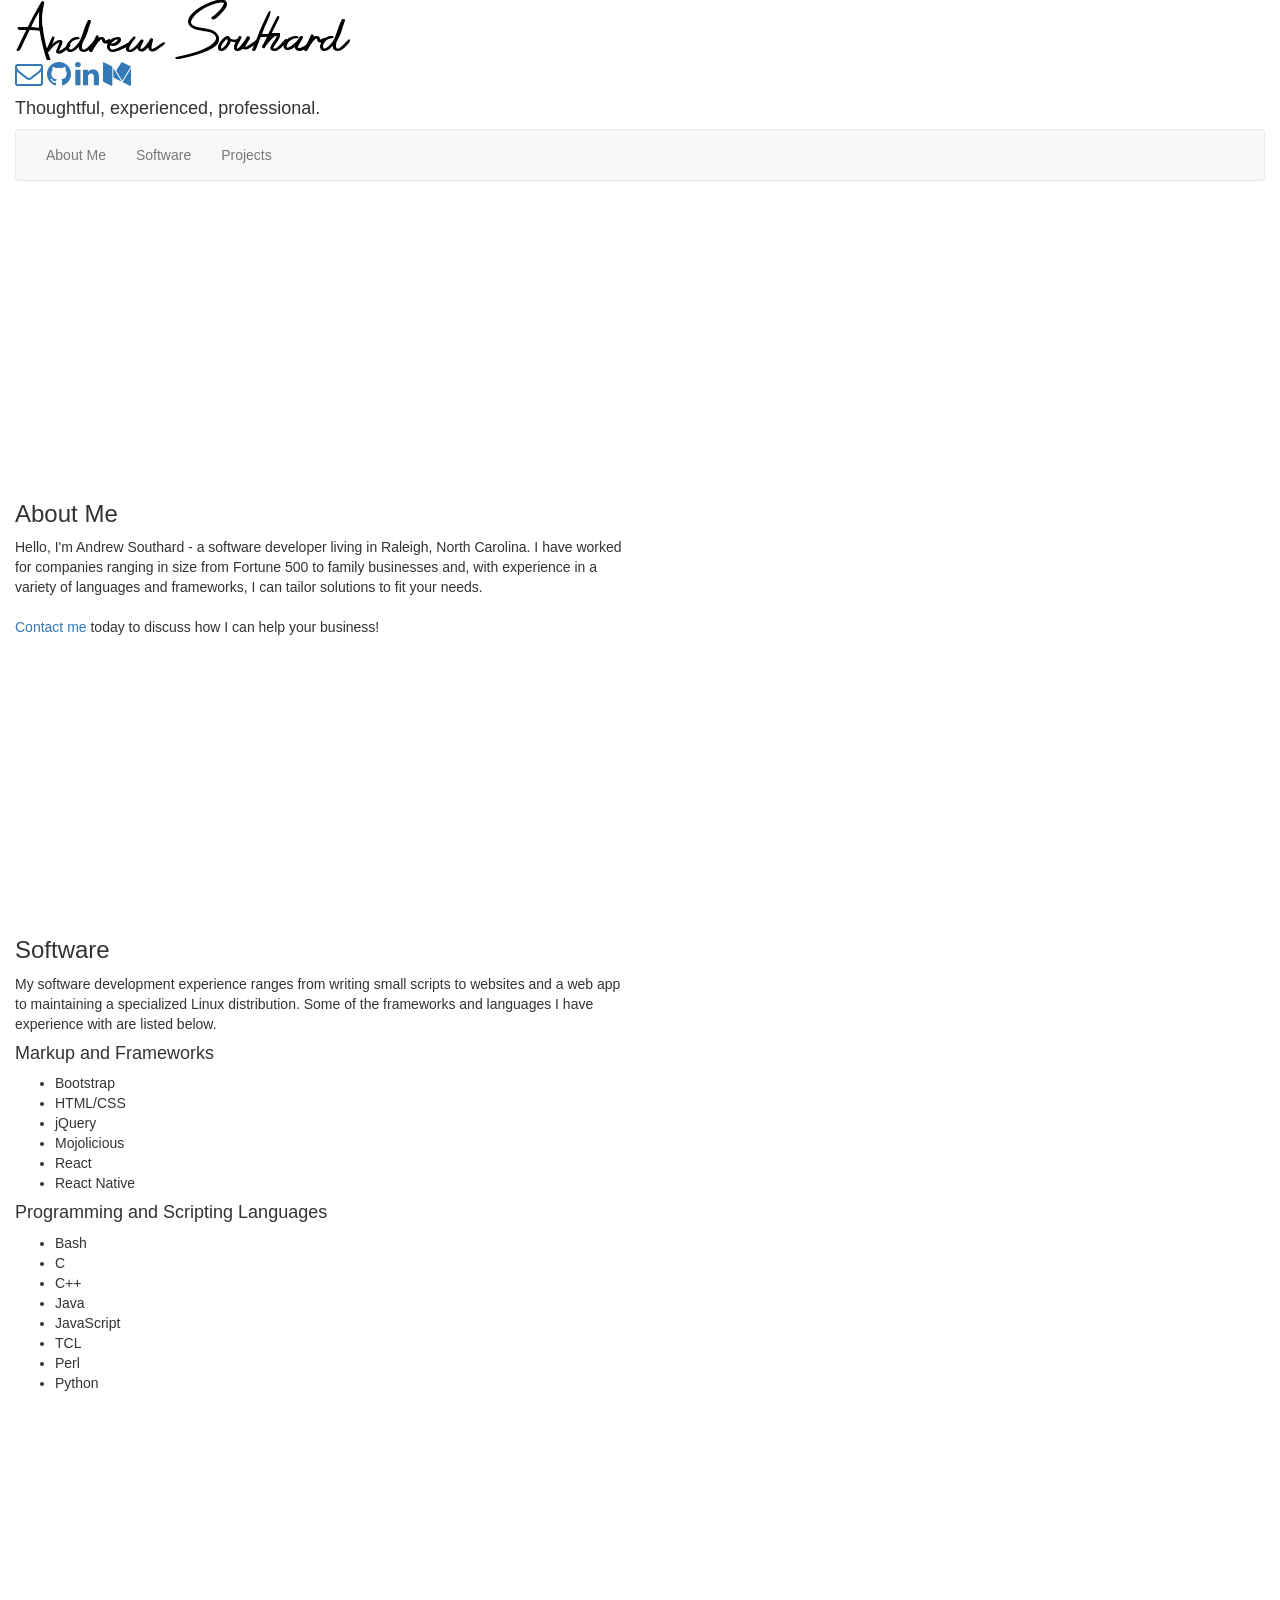
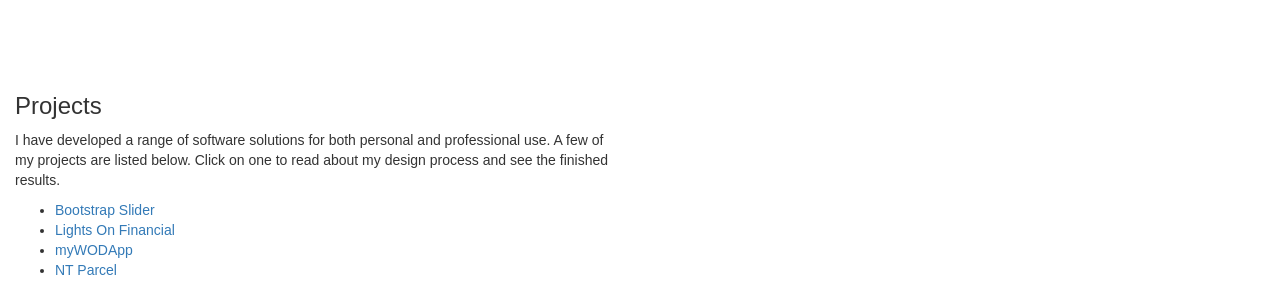
<file: old-index.html>
<!DOCTYPE html>
<html lang="en">
<head>
<title>Andrew Southard | Software Developer</title>
<meta charset="utf-8">
<meta http-equiv="X-UA-Compatible" content="IE=edge">
<meta name="description" content="Andrew Southard is a Software Developer located in Raleigh, North Carolina who specializes in thoughtful, well-communicated solutions.">
<meta name="viewport" content="width=device-width, initial-scale=1">
<link href="https://fonts.googleapis.com/css?family=Montserrat" rel="stylesheet">
<link rel="stylesheet" href="https://maxcdn.bootstrapcdn.com/bootstrap/3.3.6/css/bootstrap.min.css" integrity="sha384-1q8mTJOASx8j1Au+a5WDVnPi2lkFfwwEAa8hDDdjZlpLegxhjVME1fgjWPGmkzs7" crossorigin="anonymous">
<link rel="stylesheet" href="https://maxcdn.bootstrapcdn.com/font-awesome/4.6.3/css/font-awesome.min.css" crossorigin="anonymous">
<link rel="stylesheet" href="css/style.css">
</head>
<body data-spy="scroll" data-target="#navbar">
<div id="wrapper" class="container-fluid">
    <div class="row" id="header">
        <div id="navbar" class="col-md-12">
            <div id="top-content">
                <img id="signature" class="img-responsive" src="images/signature-new.png" alt="Andrew Southard" >
                <div id="social-icons">
                    <a class="social-icon" target="_blank" href="mailto:info@andrewsouthard.com"><span class="fa fa-2x fa-envelope-o"></span></a>
                    <a class="social-icon" target="_blank" href="http://github.com/andrewsouthard"><span class="fa fa-2x fa-github"></span></a>
                    <a class="social-icon" target="_blank" href="https://www.linkedin.com/in/andrew-southard-32832418"><span class="fa fa-2x fa-linkedin"></span></a>
                    <a class="social-icon" target="_blank" href="https://medium.com/@asouthard/"><span class="fa fa-2x fa-medium"></span></a>
                </div>
                <h4 id="tagline">Thoughtful, experienced, professional.</h4>
                <nav class="navbar navbar-default">
                    <div class="container-fluid">
                        <div id="navbar-contents">
                            <ul id="specialties" class="nav navbar-nav">
                                <li><a href="#about">About Me</a></li>
                                <li><a href="#software">Software</a></li>
                                <li><a href="#projects">Projects</a></li>
                            </ul>
                        </div>
                    </div>
                </nav>
            </div>
        </div>
    </div>
    <div class="row" id="content-row">
        <div class="col-lg-6 col-md-12">
            <div class="content-box" id="about">
                <h3>About Me</h3>
                <p>Hello, I'm Andrew Southard - a software developer living in Raleigh, North Carolina. I have worked for companies ranging in size from Fortune 500 to family businesses
                and, with experience in a variety of languages and frameworks, I can tailor solutions to fit your needs. <br><br><a target="_blank" href="mailto:info@andrewsouthard.com">Contact me</a> today to discuss how I can help your business!</p>
            </div>
            <div class="content-box" id="software">
                <h3>Software</h3>
                <p>My software development experience ranges from writing small scripts to websites and a  web app to maintaining a specialized Linux distribution. Some of the frameworks and languages I have experience with are listed below.</p>
                <h4>Markup and Frameworks</h4>
                <ul>
                    <li>Bootstrap</li>
                    <li>HTML/CSS</li>
                    <li>jQuery</li>
                    <li>Mojolicious</li>
                    <li>React</li>
                    <li>React Native</li>
                </ul>
                <h4>Programming and Scripting Languages</h4>
                <ul>
                    <li>Bash</li>
                    <li>C</li>
                    <li>C++</li>
                    <li>Java</li>
                    <li>JavaScript</li>
                    <li>TCL</li>
                    <li>Perl</li>
                    <li>Python</li>
                </ul>
            </div>
            <div class="content-box" id="projects">
                <h3>Projects</h3>
                <p>I have developed a range of software solutions for both personal and professional use. A few of my projects are listed below. Click on one to read about my design process and see the finished results.</p>
                <ul id="projects-list">
                    <li><a target="_blank" href="https://github.com/andrewsouthard/bootstrap-slider">Bootstrap Slider</a></li>
                    <li><a target="_blank" href="http://lightsonfinancial.com">Lights On Financial</a></li>
                    <li><a target="_blank" href="https://medium.com/@asouthard/mywodapp-wod-videos-to-kickstart-your-workout-bd6cea844159">myWODApp</a></li>
                    <li><a target="_blank" href="https://medium.com/@asouthard/building-nt-parcel-1471a7dd120">NT Parcel</a></li>
                </ul>
            </div>
        </div>
    </div>
</div>
<!-- Javascript -->
<script src="https://ajax.googleapis.com/ajax/libs/jquery/1.11.3/jquery.min.js"></script>
<script src="https://maxcdn.bootstrapcdn.com/bootstrap/3.3.6/js/bootstrap.min.js" integrity="sha384-0mSbJDEHialfmuBBQP6A4Qrprq5OVfW37PRR3j5ELqxss1yVqOtnepnHVP9aJ7xS" crossorigin="anonymous"></script>
<script src="js/site.js"></script>
<script>
  (function(i,s,o,g,r,a,m){i['GoogleAnalyticsObject']=r;i[r]=i[r]||function(){
     (i[r].q=i[r].q||[]).push(arguments)},i[r].l=1*new Date();a=s.createElement(o),
       m=s.getElementsByTagName(o)[0];a.async=1;a.src=g;m.parentNode.insertBefore(a,m)
         })(window,document,'script','https://www.google-analytics.com/analytics.js','ga');

  ga('create', 'UA-81334195-1', 'auto');
    ga('send', 'pageview');

</script>
</body>
</html>
</file>
<file: css/style.css>
html {
  font-family: "Ubuntu", sans-serif;
}
#intro {
  max-width: 600px;
}
#intro .profile-picture {
  width: 100%;
  max-width: 200px;
}
#intro .description {
  flex-direction: column;
  justify-content: space-around;
}
#intro .description .image {
  margin: auto;
  max-width: 400px;
}
#intro .description h2 {
  font-weight: 500;
}
#intro .description .level {
  width: 80px;
}
#intro .description .level a {
  color: #4a4a4a;
}
#projects {
  max-width: 1200px;
}
.center-block {
  justify-content: center;
  align-items: center;
  display: flex;
}
.margin-1-auto {
  margin: 1rem auto;
}
.padding-1 {
  padding: 1rem;
}
</file>
